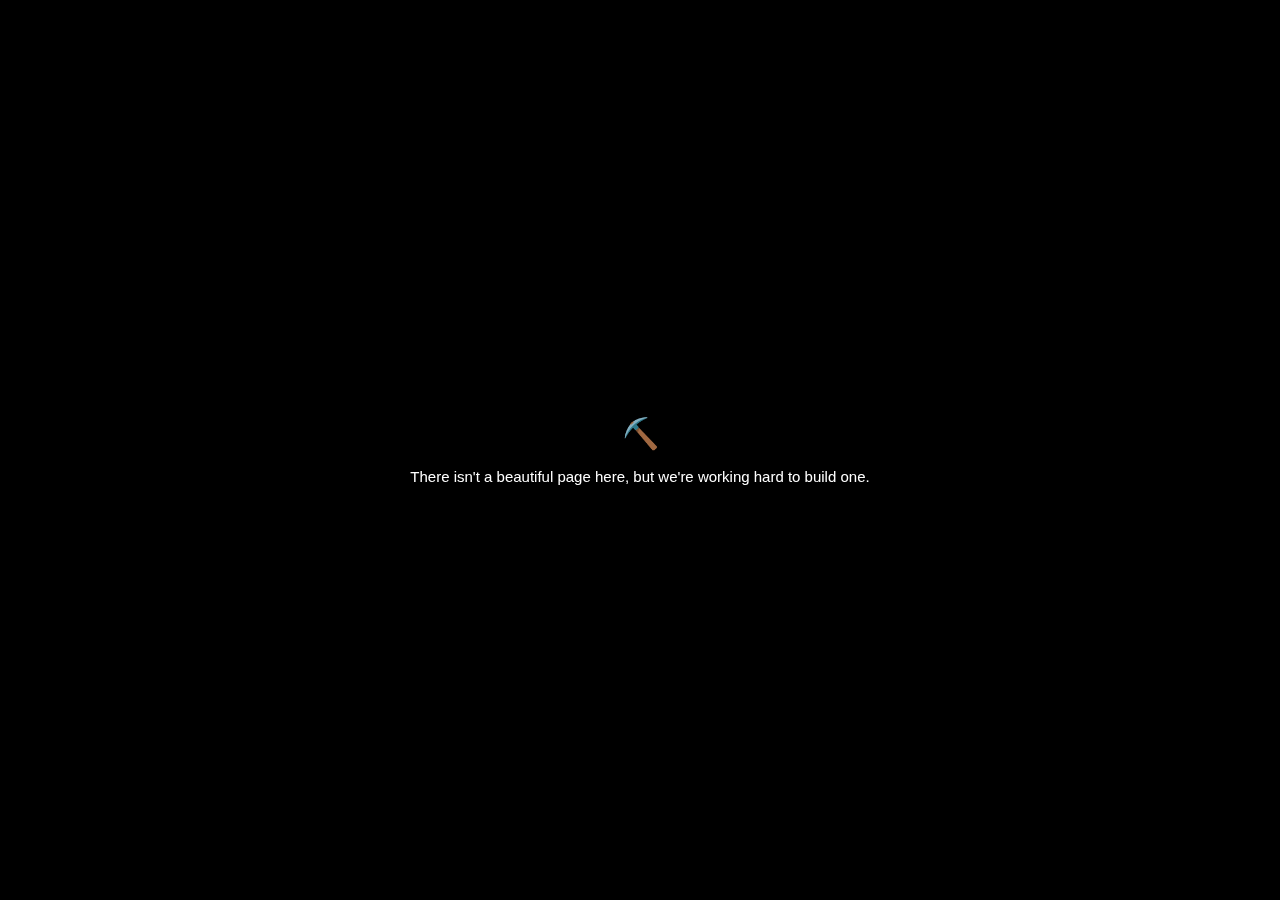
<file: pending.html>
<!DOCTYPE html>
<html lang="en">
<head>
    <meta charset="UTF-8">
    <meta name="viewport" content="width=device-width, initial-scale=1.0">
    <link rel="stylesheet" href="pending.css">
    <title>Under Construction!</title>
</head>
<body>
    <div id="info">
        <div class="big">⛏️</div><br>
        <div>There isn't a beautiful page here, but we're working hard to build one.</div>
    </div>
</body>
</html>
</file>
<file: pending.css>
body
{
    background-color: black;
}

#info
{
    color: white;
    position: fixed;
    left: 50%;
    top: 50%;
    -ms-transform: translate(-50%, -50%);
    transform: translate(-50%, -50%);
    width: 85%;
    text-align: center;
    font-family: 'Gill Sans', 'Gill Sans MT', Calibri, 'Trebuchet MS', sans-serif;
    font-size: 15px;
}

.big
{
    font-size: 30px;
}
</file>
